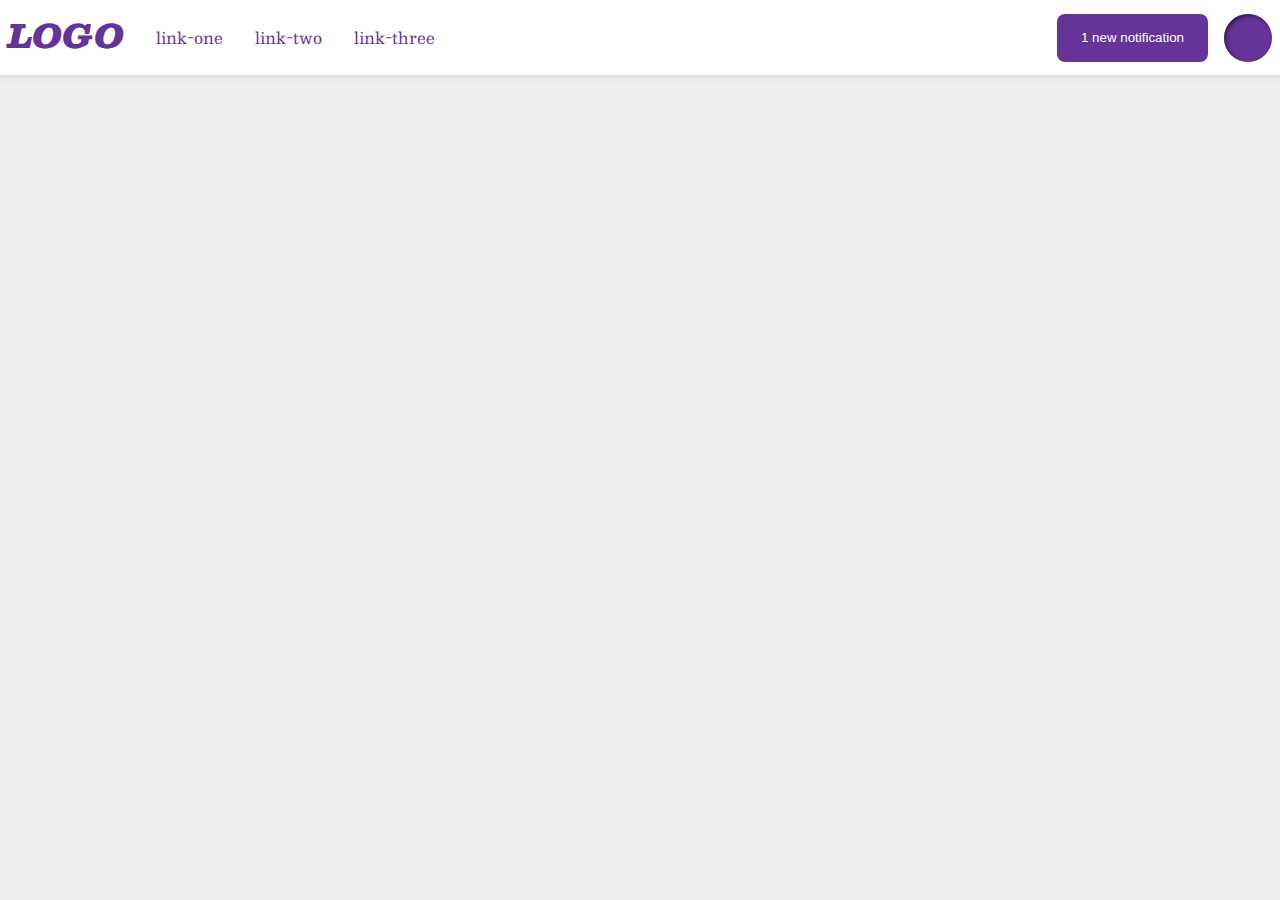
<file: flex/03-flex-header-2/index.html>
<!DOCTYPE html>
<html lang="en">
  <head>
    <meta charset="UTF-8">
    <meta http-equiv="X-UA-Compatible" content="IE=edge">
    <meta name="viewport" content="width=device-width, initial-scale=1.0">
    <title>Flex Header 2</title>
    <link rel="stylesheet" href="style.css">
  </head>
  <body>
    <div class="header">
      <div class="header-left">
        <div class="logo">
          LOGO
        </div>
        <ul class="links">
          <li><a href="google.com">link-one</a></li>
          <li><a href="google.com">link-two</a></li>
          <li><a href="google.com">link-three</a></li>
        </ul>
      </div>
      <div class="header-right">
        <button class="notifications">
          1 new notification
        </button>
        <div class="profile-image"></div>
      </div>
    </div>
  </body>
</html>
</file>
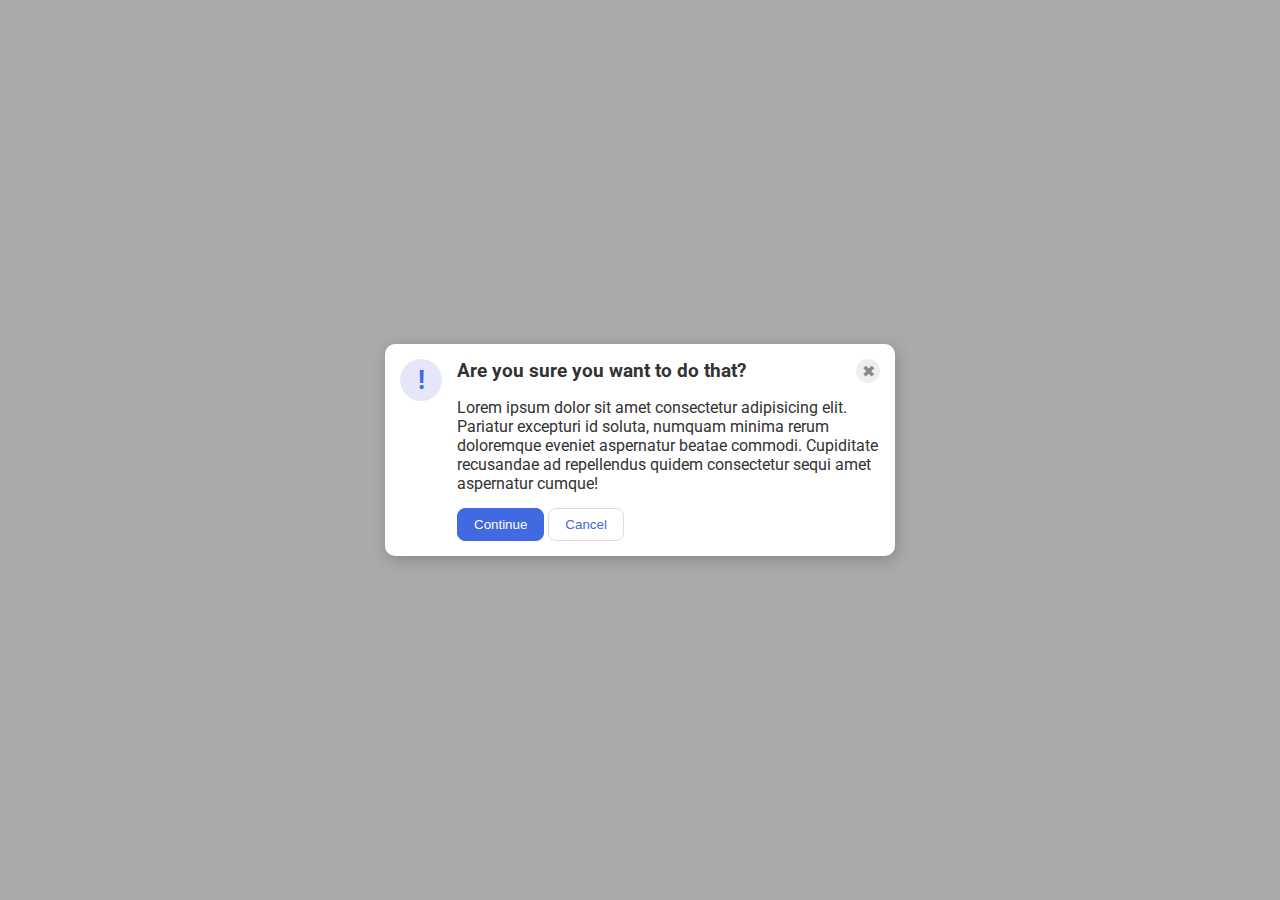
<file: flex/05-flex-modal/index.html>
<!DOCTYPE html>
<html lang="en">
  <head>
    <meta charset="UTF-8">
    <meta http-equiv="X-UA-Compatible" content="IE=edge">
    <meta name="viewport" content="width=device-width, initial-scale=1.0">
    <link rel="stylesheet" href="style.css">
    <title>Modal</title>
  </head>
  <body>
    <div class="modal">
      <div class="icon">!</div>
      <div class="right">
        <div class="header-button">
          <div class="header"><strong>Are you sure you want to do that?</strong></div>
          <div class="close-button">✖</div>
        </div>
        <div class="text-button">
          <div class="text">Lorem ipsum dolor sit amet consectetur adipisicing elit. Pariatur excepturi id soluta, numquam minima rerum doloremque eveniet aspernatur beatae commodi. Cupiditate recusandae ad repellendus quidem consectetur sequi amet aspernatur cumque!</div>
          <button class="continue">Continue</button>
          <button class="cancel">Cancel</button>
      </div>
      </div>
    </div>
  </body>
</html>
</file>
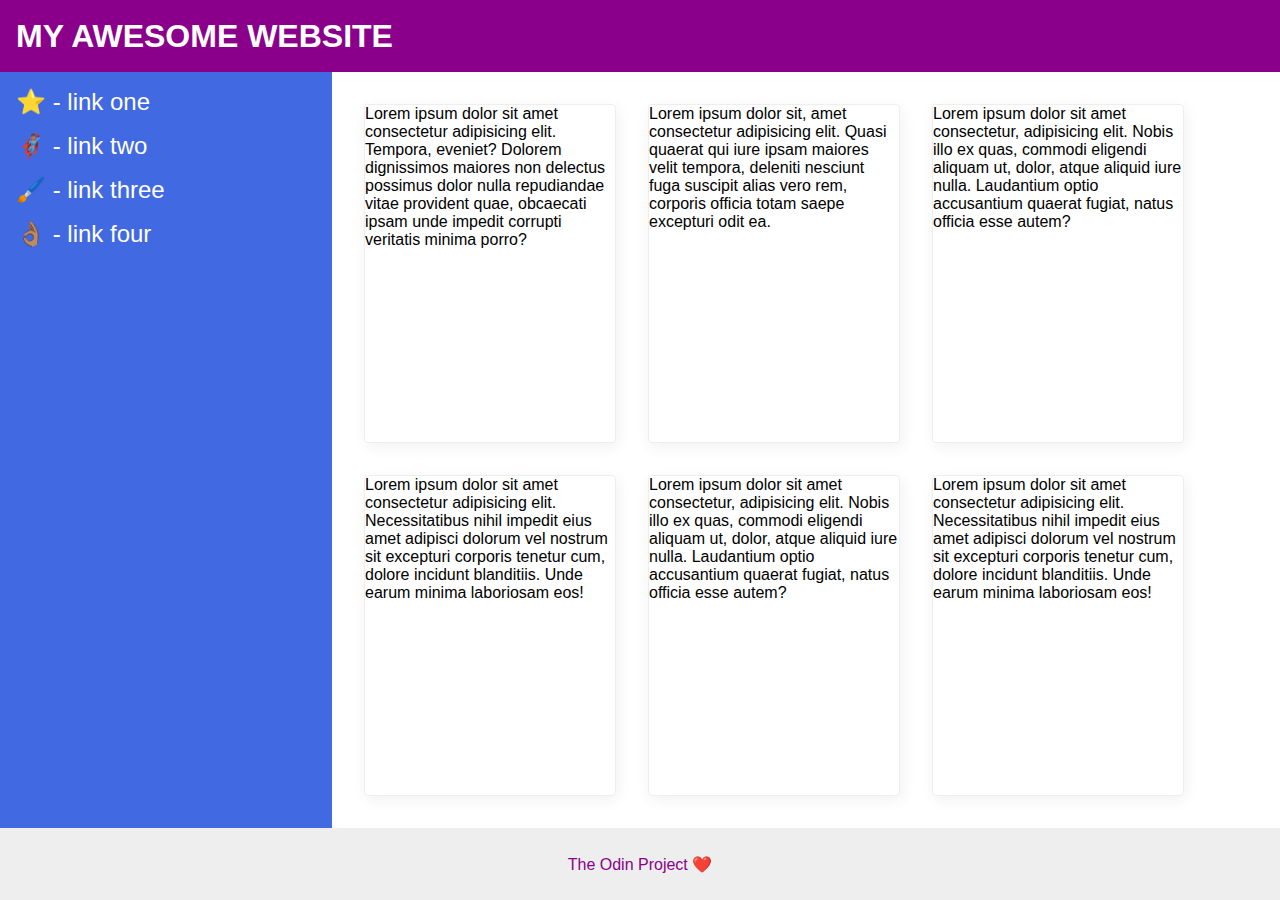
<file: flex/07-flex-layout-2/index.html>
<!DOCTYPE html>
<html lang="en">
  <head>
    <meta charset="UTF-8">
    <meta http-equiv="X-UA-Compatible" content="IE=edge">
    <meta name="viewport" content="width=device-width, initial-scale=1.0">
    <title>The Holy Grail</title>
    <link rel="stylesheet" href="style.css">
  </head>
  <body>
    <div class="header">
      MY AWESOME WEBSITE
    </div>
    
    <div class="middle">
      <div class="sidebar">
        <ul>
          <li><a href="#">⭐ - link one</a></li>
          <li><a href="#">🦸🏽‍♂️ - link two</a></li>
          <li><a href="#">🖌️ - link three</a></li>
          <li><a href="#">👌🏽 - link four</a></li>
        </ul>
      </div>
      <div class="all-card">
        <div class="card">Lorem ipsum dolor sit amet consectetur adipisicing elit. Tempora, eveniet? Dolorem dignissimos maiores non delectus possimus dolor nulla repudiandae vitae provident quae, obcaecati ipsam unde impedit corrupti veritatis minima porro?</div>
        <div class="card">Lorem ipsum dolor sit, amet consectetur adipisicing elit. Quasi quaerat qui iure ipsam maiores velit tempora, deleniti nesciunt fuga suscipit alias vero rem, corporis officia totam saepe excepturi odit ea.</div>
        <div class="card">Lorem ipsum dolor sit amet consectetur, adipisicing elit. Nobis illo ex quas, commodi eligendi aliquam ut, dolor, atque aliquid iure nulla. Laudantium optio accusantium quaerat fugiat, natus officia esse autem?</div>
        <div class="card">Lorem ipsum dolor sit amet consectetur adipisicing elit. Necessitatibus nihil impedit eius amet adipisci dolorum vel nostrum sit excepturi corporis tenetur cum, dolore incidunt blanditiis. Unde earum minima laboriosam eos!</div>
        <div class="card">Lorem ipsum dolor sit amet consectetur, adipisicing elit. Nobis illo ex quas, commodi eligendi aliquam ut, dolor, atque aliquid iure nulla. Laudantium optio accusantium quaerat fugiat, natus officia esse autem?</div>
        <div class="card">Lorem ipsum dolor sit amet consectetur adipisicing elit. Necessitatibus nihil impedit eius amet adipisci dolorum vel nostrum sit excepturi corporis tenetur cum, dolore incidunt blanditiis. Unde earum minima laboriosam eos!</div>
      </div>
    </div>
    <div class="footer">
      The Odin Project ❤️
    </div>
  </body>
</html>
</file>
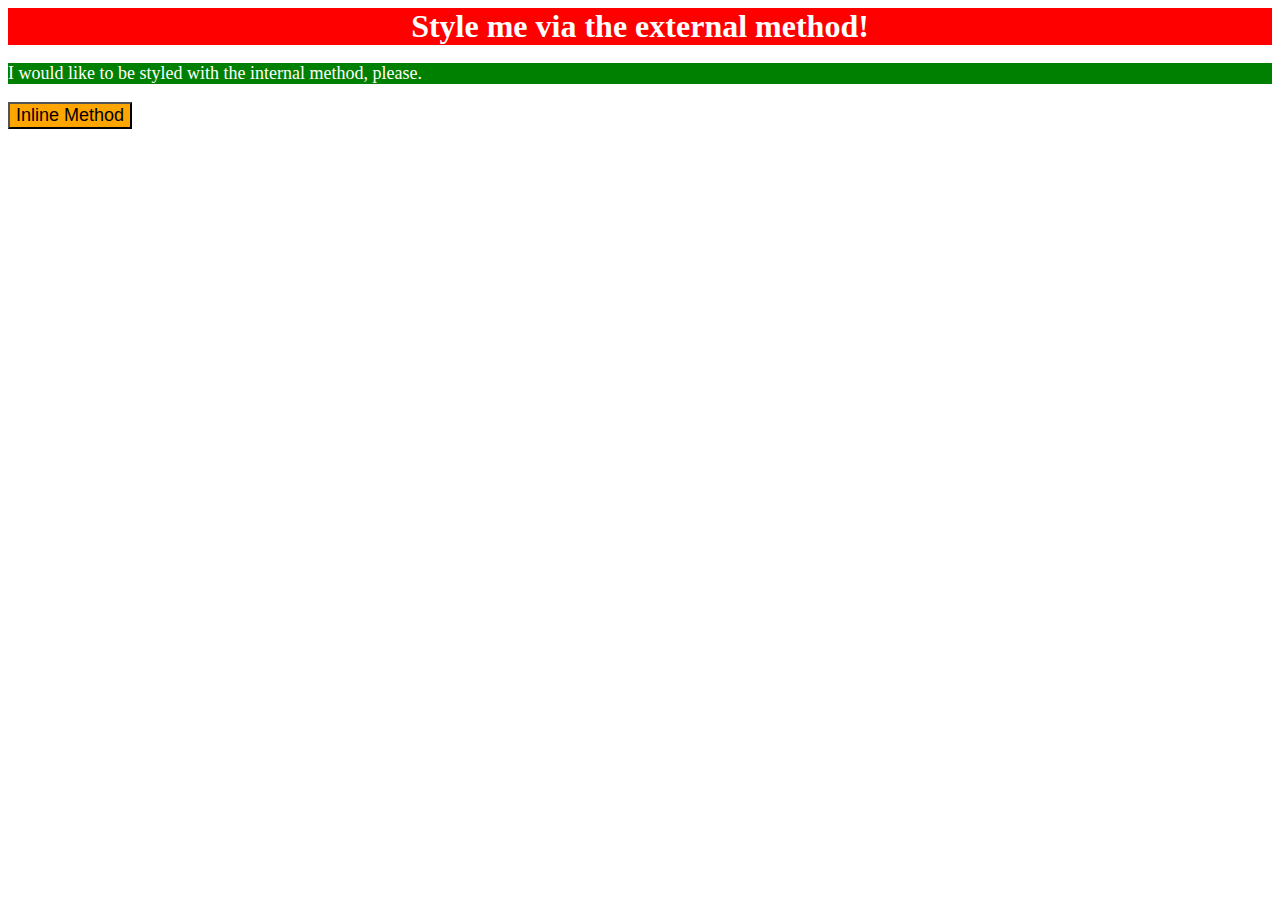
<file: foundations/01-css-methods/index.html>
<!DOCTYPE html>
<html lang="en">
  <head>
    <meta charset="UTF-8">
    <meta http-equiv="X-UA-Compatible" content="IE=edge">
    <meta name="viewport" content="width=device-width, initial-scale=1.0">
    <title>Methods for Adding CSS</title>
    <link rel="stylesheet" href="./styles.css">
    <style>
      p {
        background-color: green;
        color: white;
        font-size: 18px;
      }
    </style>
  </head>
  <body>
    <div>Style me via the external method!</div>
    <p>I would like to be styled with the internal method, please.</p>
    <button style="background-color: orange; font-size: 18px;">Inline Method</button>
  </body>
</html>
</file>
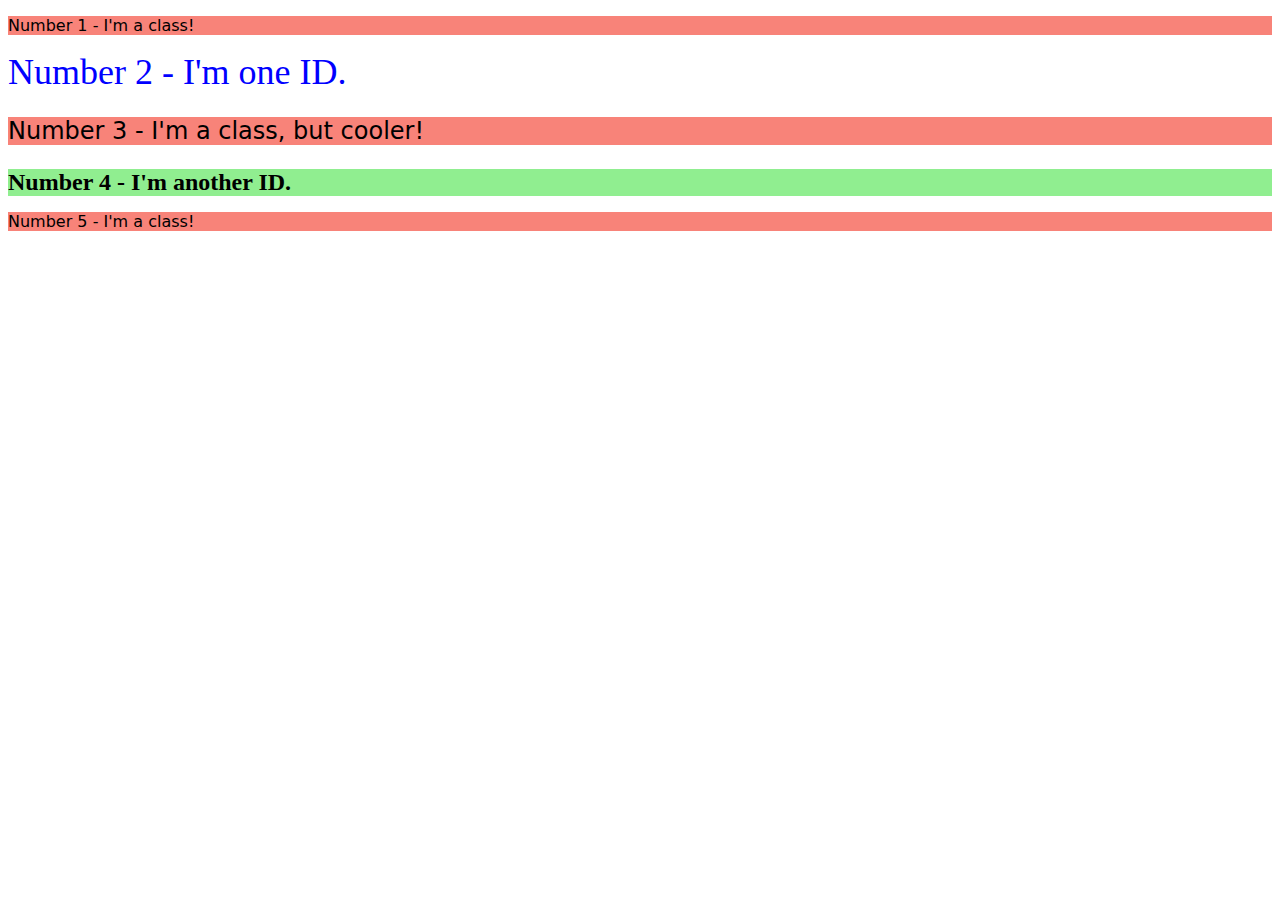
<file: foundations/02-class-id-selectors/index.html>
<!DOCTYPE html>
<html lang="en">
  <head>
    <meta charset="UTF-8">
    <meta http-equiv="X-UA-Compatible" content="IE=edge">
    <meta name="viewport" content="width=device-width, initial-scale=1.0">
    <title>Class and ID Selectors</title>
    <link rel="stylesheet" href="style.css">
  </head>
  <body>

    <!-- I tried using numbers instead of words for the id and that did not work. ex. "2" instead of "two" -->

    <!-- The solution gave Number 3 two separate classes instead of a class and an id -->

    <p class="odd" id="one">Number 1 - I'm a class!</p>
    <div class="even" id="two">Number 2 - I'm one ID.</div>
    <p class="odd" id="three">Number 3 - I'm a class, but cooler!</p>
    <div class="even" id="four">Number 4 - I'm another ID.</div>
    <p class="odd" id="five">Number 5 - I'm a class!</p>
  </body>
</html>
</file>
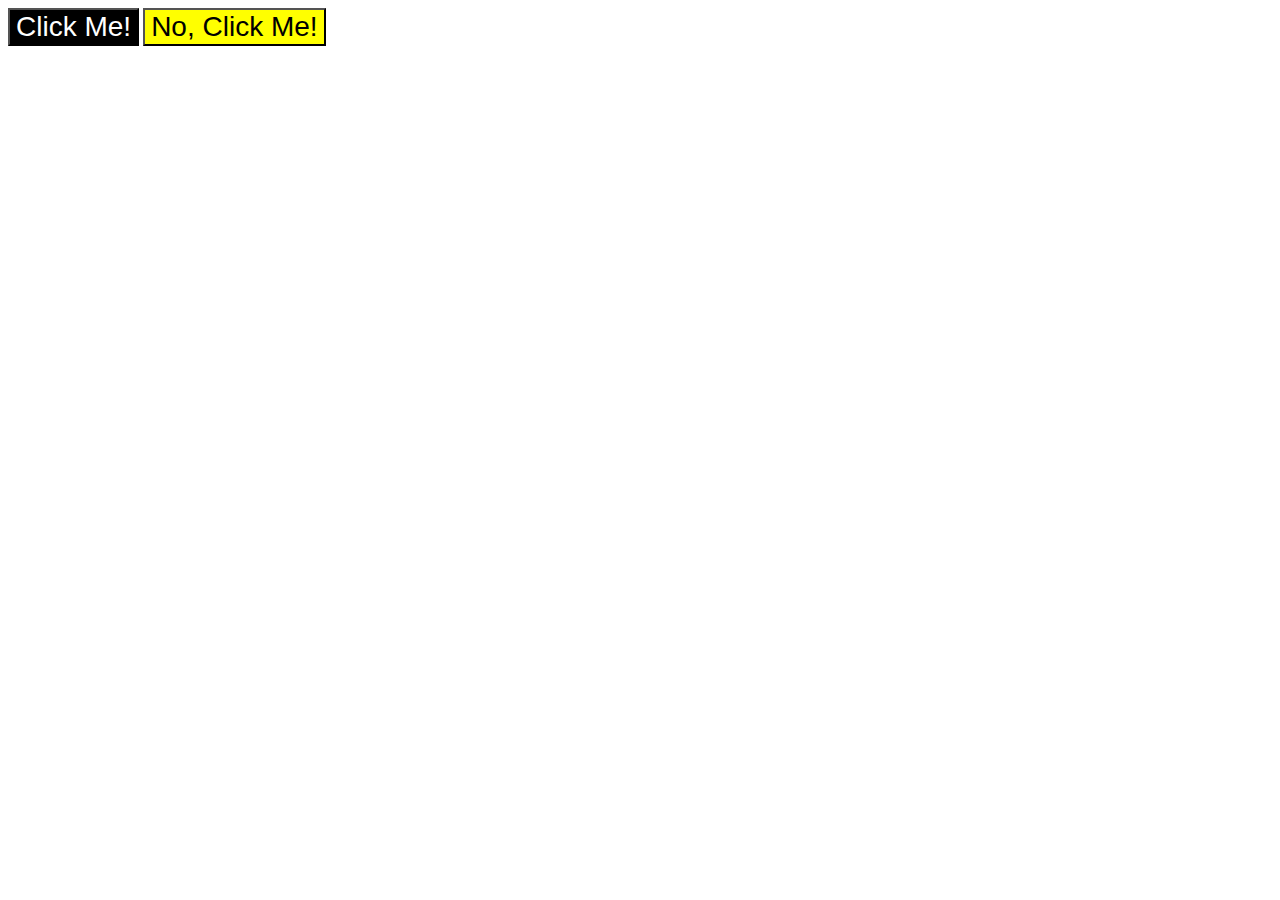
<file: foundations/03-grouping-selectors/index.html>
<!DOCTYPE html>
<html lang="en">
  <head>
    <meta charset="UTF-8">
    <meta http-equiv="X-UA-Compatible" content="IE=edge">
    <meta name="viewport" content="width=device-width, initial-scale=1.0">
    <title>Grouping Selectors</title>
    <link rel="stylesheet" href="style.css">
  </head>
  <body>

    <!-- I initially used a type selector for the button elements in order to give them both the same style and then differentiated with unique classes. -->

    <button class="first-button">Click Me!</button>
    <button class="second-button">No, Click Me!</button>
  </body>
</html>
</file>
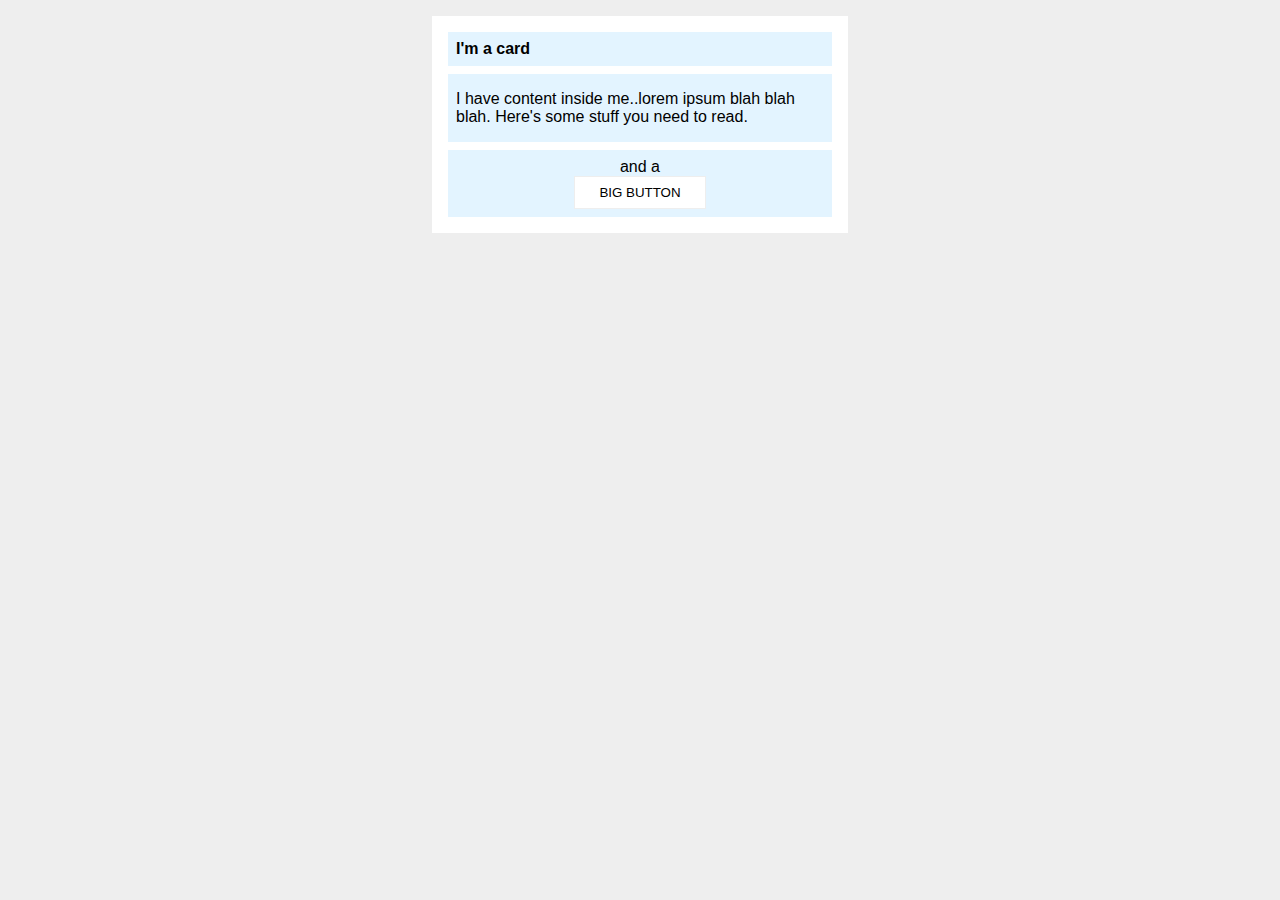
<file: margin-and-padding/02-margin-and-padding-2/index.html>
<!DOCTYPE html>
<html lang="en">
  <head>
    <meta charset="UTF-8">
    <meta http-equiv="X-UA-Compatible" content="IE=edge">
    <meta name="viewport" content="width=device-width, initial-scale=1.0">
    <title>Margin and Padding exercise 2</title>
    <link rel="stylesheet" href="style.css">
  </head>
  <body>
    <div class="card">
      <h1 class="main title">I'm a card</h1>
      <div class="main content">I have content inside me..lorem ipsum blah blah blah. Here's some stuff you need to read.</div>
      <div class="main button-container">and a <button>BIG BUTTON</button></div>
    </div>
  </body>
</html>
</file>
<file: flex/03-flex-header-2/style.css>
/* this is some magical font-importing.  
you'll learn about it later. */
@import url('https://fonts.googleapis.com/css2?family=Besley:ital,wght@0,400;1,900&display=swap');

/** {
  border: 2px solid red;
}*/

body {
  margin: 0;
  background: #eee;
  font-family: Besley, serif;
}

.header {
  background: white;
  border-bottom: 1px solid #ddd;
  box-shadow: 0 0 8px rgba(0,0,0,.1);
  display: flex;
  align-items: center;
}

.header-left {
  display: flex;
  padding: 8px;
}

.header-right {
  display: flex;
  justify-content: flex-end;
  margin: 0;
  padding: 8px;
  flex: 1;
  gap: 16px;
}

.profile-image {
  background: rebeccapurple;
  box-shadow: inset 2px 2px 4px rgba(0,0,0,.5);
  border-radius: 50%;
  width: 48px;
  height:  48px;
}

.logo {
  color: rebeccapurple;
  font-size: 32px;
  font-weight: 900;
  font-style: italic;
  padding-right: 16px;
}

button {
  border: none;
  border-radius: 8px;
  background: rebeccapurple;
  color: white;
  padding: 8px 24px;
}

a {
  /* this removes the line under our links */
  text-decoration: none;
  color: rebeccapurple;
  padding: 8px 16px;
}

ul {
  list-style-type: none;
  display: flex;
  padding: 0;
}
</file>
<file: flex/05-flex-modal/style.css>
@import url('https://fonts.googleapis.com/css2?family=Roboto:wght@400;700&display=swap');

/** {
  border: 2px solid red;
}*/

html, body {
  height: 100%;
}

body {
  font-family: Roboto, sans-serif;
  margin: 0;
  background: #aaa;
  color: #333;
  /* I'll give you this one for free lol */
  display: flex;
  align-items: center;
  justify-content: center;
}

.header-button {
  display: flex;
  justify-content: space-between;
}

.header {
  font-size: larger;
}

.modal {
  background: white;
  width: 480px;
  border-radius: 10px;
  box-shadow: 2px 4px 16px rgba(0,0,0,.2);
  display: flex;
  padding: 15px;
  gap: 15px;
}

.icon {
  color: royalblue;
  font-size: 26px;
  font-weight: 700;
  background: lavender;
  width: 42px;
  height: 42px;
  border-radius: 50%;
  display: flex;
  align-items: center;
  justify-content: center;
  flex: 1 0 auto;
}

.close-button {
  background: #eee;
  border-radius: 50%;
  color: #888;
  font-weight: 400;
  font-size: 16px;
  height: 24px;
  width: 24px;
  display: flex;
  align-items: center;
  justify-content: center;
}

.text {
  margin: 15px 0;
}

button {
  padding: 8px 16px;
  border-radius: 8px;
}

button.continue {
  background: royalblue;
  border: 1px solid royalblue;
  color: white;
}

button.cancel {
  background: white;
  border: 1px solid #ddd;
  color: royalblue;
}
</file>
<file: flex/07-flex-layout-2/style.css>
/** {
  border: 2px solid red;
}*/

body {
  font-family: -apple-system, BlinkMacSystemFont, 'Segoe UI', Roboto, Oxygen, Ubuntu, Cantarell, 'Open Sans', 'Helvetica Neue', sans-serif;
  margin: 0;
  min-height: 100vh;
  display: flex;
  flex-direction: column;
}

.middle {
  display: flex;
  margin: 0;
  flex: 1 1 auto;
}

.all-card {
  display: flex;
  flex-wrap: wrap;
  padding: 32px;
  gap: 32px;
}

.header {
  height: 72px;
  background: darkmagenta;
  color: white;
  font-size: 32px;
  font-weight: 900;
  display: flex;
  align-items: center;
  padding-left: 16px;
}

.footer {
  height: 72px;
  background: #eee;
  color: darkmagenta;
  display: flex;
  justify-content: center;
  align-items: center;
}

.sidebar {
  width: 300px;
  background: royalblue;
  flex-shrink: 0;
  padding: 16px;
}

.card {
  border: 1px solid #eee;
  box-shadow: 2px 4px 16px rgba(0,0,0,.06);
  border-radius: 4px;
  height: auto;
  width: 250px;
}

ul {
  list-style: none;
  padding: 0;

/* Extra space at top of list because I did not make margin zero initially */

  margin: 0;
}

li {

  /* Specify margin-bottom in order to keep 16px padding on top of list */

  margin-bottom: 16px;
}

ul a {
  font-size: 24px;
  color: white;
  text-decoration: none;
}
</file>
<file: foundations/01-css-methods/styles.css>
div {
    background-color: red;
    color: white;
    font-size: 32px;
    text-align: center;
    font-weight: bold;
}
</file>
<file: foundations/02-class-id-selectors/style.css>
.odd {
    background-color: #F88379;
    font-family: "Verdana", "DejaVu Sans", sans-serif;
}
#two {
    color: #0000FF;
    font-size: 36px;
}
#three {
    font-size: 24px;
}
#four {
    background-color: #90EE90;
    font-size: 24px;
    font-weight: 700;
}
</file>
<file: foundations/03-grouping-selectors/style.css>
/*button {
    font-size: 28px;
    font-family:"Helvetica", "Times New Roman", sans-serif;
}*/
.first-button,
.second-button {
    font-size: 28px;
    font-family:"Helvetica", "Times New Roman", sans-serif;
}
.first-button {
    background-color: black;
    color: white;
}
.second-button {
    background-color: yellow;
}
</file>
<file: margin-and-padding/02-margin-and-padding-2/style.css>
body {
  background: #eee;
  font-family: sans-serif;
}

.main{
  margin: 8px;
}

.card {
  width: 400px;
  background: #fff;
  margin: 16px auto;
  padding: 8px;
}

.title {
  background: #e3f4ff;
  font-size: 16px;
  padding: 8px;
}

.content {
  background: #e3f4ff;
  padding: 16px 8px;
}

.button-container {
  background: #e3f4ff;
  text-align: center;
  padding: 8px;
}

button {
  background: white;
  border: 1px solid #eee;
  display: block;
  padding: 8px 24px;
  margin: 0 auto;
  /*margin-left: auto;
  margin-right: auto;
  
  Optimized by doing "margin: 0 auto;" instead of separate margins

  */
}
</file>
